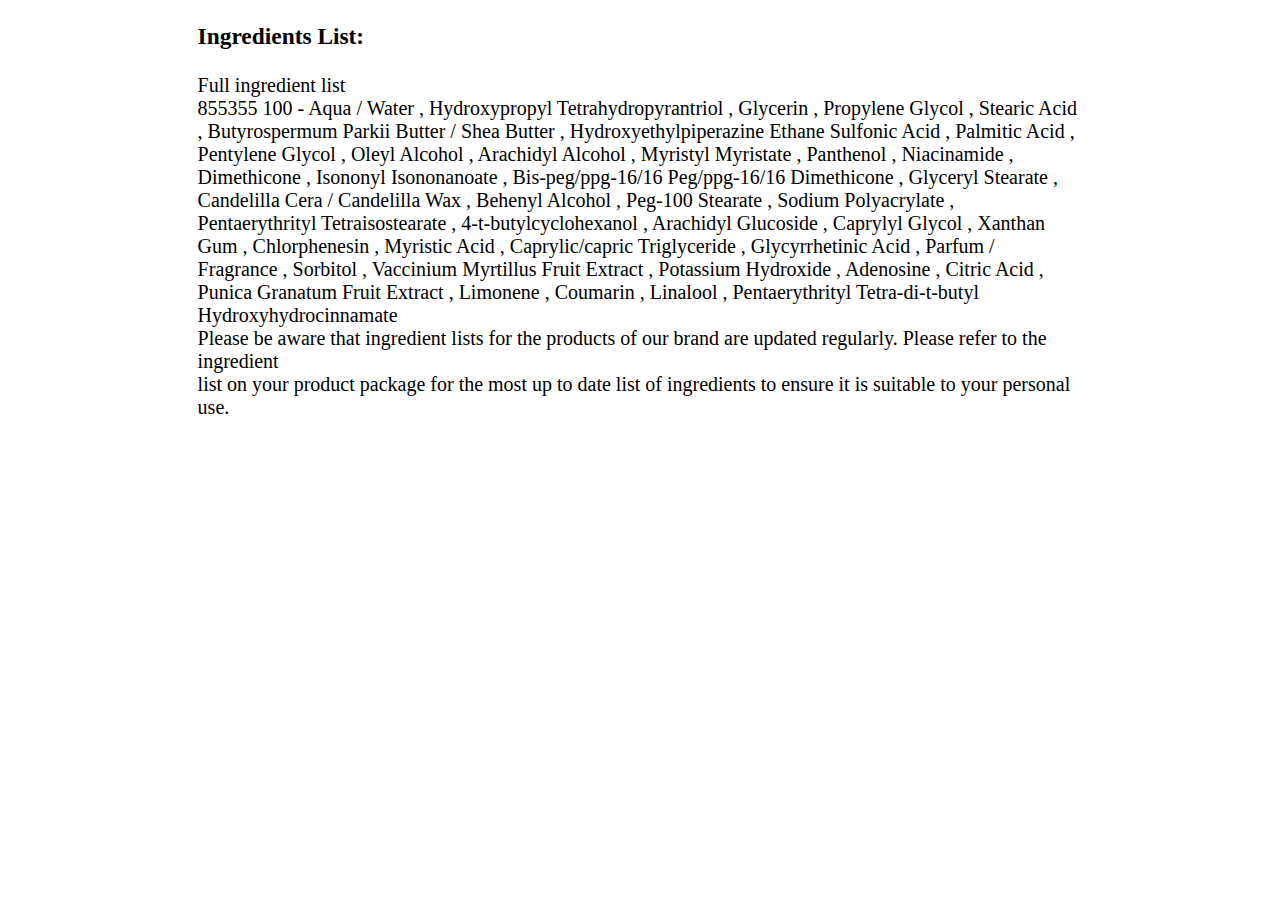
<file: additional-links/ingredients.html>
<!DOCTYPE html>
<html lang="en">

<head>
    <meta charset="UTF-8">
    <meta name="viewport" content="width=device-width, initial-scale=1.0">
    <title>Ingredients</title>
</head>
<style>
    img {
        width: 100%;
    }

    .container {
        width: 70%;
        margin: 0 auto;
        font-size: 20px;
    }

    @media screen and (max-width: 768px) {

        .container {
            width: 90%;
            margin: auto;
        }

    }
</style>

<body>
    <div class="container">
        <h3>Ingredients List:</h3>

        <p>Full ingredient list
            <br>
            855355 100 - Aqua / Water , Hydroxypropyl Tetrahydropyrantriol , Glycerin , Propylene Glycol , Stearic Acid
            <br>
            , Butyrospermum Parkii Butter / Shea Butter , Hydroxyethylpiperazine Ethane Sulfonic Acid , Palmitic Acid ,
            <br>
            Pentylene Glycol , Oleyl Alcohol , Arachidyl Alcohol , Myristyl Myristate , Panthenol , Niacinamide , <br>
            Dimethicone , Isononyl Isononanoate , Bis-peg/ppg-16/16 Peg/ppg-16/16 Dimethicone , Glyceryl Stearate , <br>
            Candelilla Cera / Candelilla Wax , Behenyl Alcohol , Peg-100 Stearate , Sodium Polyacrylate , <br>
            Pentaerythrityl Tetraisostearate , 4-t-butylcyclohexanol , Arachidyl Glucoside , Caprylyl Glycol , Xanthan
            <br>
            Gum , Chlorphenesin , Myristic Acid , Caprylic/capric Triglyceride , Glycyrrhetinic Acid , Parfum / <br>
            Fragrance , Sorbitol , Vaccinium Myrtillus Fruit Extract , Potassium Hydroxide , Adenosine , Citric Acid ,
            <br>
            Punica Granatum Fruit Extract , Limonene , Coumarin , Linalool , Pentaerythrityl Tetra-di-t-butyl <br>
            Hydroxyhydrocinnamate
            <br>
            Please be aware that ingredient lists for the products of our brand are updated regularly. Please refer to
            the ingredient <br> list on your product package for the most up to date list of ingredients to ensure it is
            suitable to your personal use.</p>
    </div>

</body>

</html>
</file>
